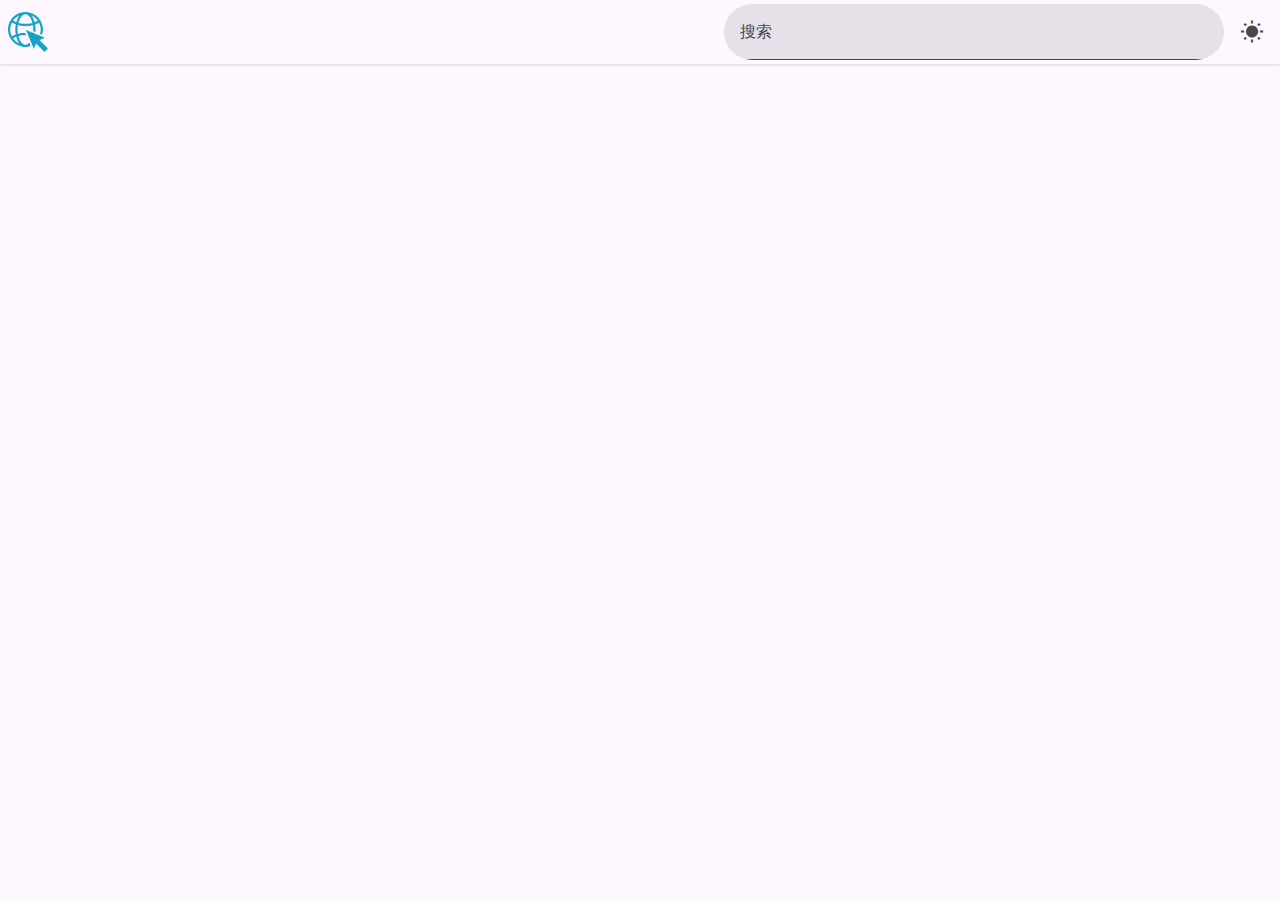
<file: index.html>
<!DOCTYPE html>
<html>
<head>
    <meta charset="UTF-8">
    <meta name="viewport" content="width=device-width, initial-scale=1.0, user-scalable=no">
    <title>Goto Web</title>
    <meta name="apple-mobile-web-app-status-bar-style" content="default">
    <meta name="mobile-web-app-capable" content="yes">
    <meta name="apple-mobile-web-app-capable" content="yes">
    <meta name="referrer" content="no-referrer">
    <link rel="shortcut icon" href="./logo.png" type="image/png">
    <link rel="stylesheet" href="./bundle.min.css">
    <script src="./bundle.min.js"></script>
</head>
<body>
    <div class="header">
        <mdui-top-app-bar scroll-behavior="hide" scroll-threshold="30" scroll-target=".example-scroll-behavior-hide">
            <img src="./logo.png" class="nat-icon">
            <div style="flex-grow: 1"></div>
            <mdui-text-field class="search" label="搜索"></mdui-text-field>
            <mdui-tooltip content="切换主题">
                <mdui-button-icon icon="wb_sunny" class="theme" onclick="extendWebPage.toggleTheme()"></mdui-button-icon>
            </mdui-tooltip>
        </mdui-top-app-bar>
        <div class="example-scroll-behavior-hide" style="overflow: auto;"></div>
    </div>
    <div class="main">
        <mdui-list class="page-list"></mdui-list>
    </div>
    <mdui-snackbar class="snackbar" auto-close-delay="2800">archived</mdui-snackbar>
</body>
<script>
    (function (global) {
        Array.prototype.conMultiArr = function () {
            return this.slice(0, -1).map((e, i) => [e, this[i + 1]])
        }
        let routeGw = {
            routes: [ '*://*:5501/*', '*://gw.timeic.top/*' ],
            extend: {
                $header: $('body > .header'),
                $snackbar: $('body > .snackbar'),
                $mduiList: $('.main .page-list'),
                $search: $('.header .search'),
                $iframe: $('<iframe id="view" src="" frameborder="0"></iframe>'),
                /**
                 * toggleTheme 切换主题
                 * @returns {void}
                */
                toggleTheme() {
                    localStorage.theme = mdui.getTheme() === 'light' ? 'dark' : 'light'
                    mdui.setTheme(localStorage.theme)
                    $('mdui-button-icon.theme').attr('icon', localStorage.theme === 'light' ? 'wb_sunny' : 'bedtime')
                },
                /**
                 * getUrlMaps, 获取URL映射数据
                 * @param {Function} callback 回调函数, 参数: (res|获取结果)
                 * @returns {void}
                */
                getUrlMaps(filterStr = '', callback) {
                    $.getJSON('./url_map.json', ({ data }) => {
                        if (filterStr !== '') {
                            let keys = Object.keys(data)
                            keys.forEach(e => {
                                let regex = new RegExp(`${filterStr}`, 'gi')
                                let matchRes = data[e].name.match(regex)
                                if (matchRes === null) 
                                    delete data[e]
                                else {
                                    let spValue = data[e].name.split(regex).conMultiArr()
                                    let conArr = []
                                    for (let i = 0; i < spValue.length; i++) {
                                        let con = spValue[i].join(`<b style="color: #e46d8f;font-weight: bold">${matchRes[i]}</b>`)
                                        if (i > 0) 
                                            con = con.replace(new RegExp(`^${spValue[i][0]}`), '')
                                        conArr.push(con)
                                    }
                                    data[e].name = conArr.join('')
                                }
                            })
                        }
                        callback(data)
                    })
                },
                /**
                 * renderList, 渲染列表
                 * @param {Object} urlMaps URL映射数据
                 * @returns {void}
                */
                renderList(urlMaps) {
                    let keys = Object.keys(urlMaps)
                    this.$mduiList.html('')
                    if (keys.length === 0) {
                        this.$snackbar.html('啥也没有')[0].open = true
                        return
                    }
                    keys.forEach(key => {
                        let $listItem = $(`<a href="${urlMaps[key].url}" target="_blank"><mdui-list-item class="list-item" rounded title="${urlMaps[key].url}" description="${urlMaps[key].description}"><mdui-avatar slot="icon" src="${urlMaps[key].icon}"></mdui-avatar>${urlMaps[key].name}</mdui-list-item></a>`)
                        this.$mduiList.append($listItem)
                        $listItem.hide().fadeIn(400)
                    })
                },
                /**
                 * gotoWebPage, 跳转页面
                 * @param {Object} urlMaps URL映射数据
                 * @param {String} gotoPageName 跳转页面的名称(key)
                 * @param {String} target 跳转方式(self, blank, iframe)
                 * @returns {void}
                */
                gotoWebPage(urlMaps, gotoPageName, target = 'self') {
                    for (let key in urlMaps) {
                        if (gotoPageName === key) {
                            let url = urlMaps[key].url
                            if (target === 'self') {
                                location.href = url
                                throw new Error('goto web')
                            } else if (target === 'blank') 
                                window.open(url, '_blank')
                            else if (target === 'iframe') {
                                this.$iframe.attr('src', url)
                                this.$header.css('display', 'none')
                                $(document.body).append(this.$iframe)
                                document.title = key
                                throw new Error('goto web')
                            }
                        }
                    }
                }
            },
            startExec() {
                this.$mduiList.append('<mdui-circular-progress style="margin: auto;position: absolute;left: 0;right: 0;top: 50px;bottom: 0;"></mdui-circular-progress>')
                if (localStorage.theme === 'dark') {
                    mdui.setTheme(localStorage.theme)
                    $('mdui-button-icon.theme').attr('icon', 'bedtime')
                }
                let parS = $.url().param('s')
                let parK = $.url().param('k')
                let parT = $.url().param('t')
                this.getUrlMaps(parS, res => {
                    this.gotoWebPage(res, parK, parT)
                    this.$search[0].value = parS === undefined ? '' : parS
                    this.renderList(res)
                })
                $(window).on('keydown', e => {
                    if (e.code === 'Slash') 
                        setTimeout(() => {
                            this.$search[0].focus()
                        }, 50)
                })
                this.$search.on('keydown', e => {
                    if (e.keyCode == 13) {
                        let value = e.target.value
                        e.target.blur()
                        this.$mduiList.html('<mdui-circular-progress style="margin: auto;position: absolute;left: 0;right: 0;top: 50px;bottom: 0;"></mdui-circular-progress>')
                        this.getUrlMaps(value, res => {
                            this.renderList(res)
                        })
                    }
                })
            }
        }
        /**
         * urlMatch, URL 通配符模式匹配
         * @param {String} pattern 模式, 支持使用通配符
         * @param {String} url 要匹配的URL
         * @returns {Boolean} 匹配结果
         * */
        function urlMatch(pattern, url) {
            pattern = pattern.replace(/\*/g, '.*?')
            pattern = '^' + pattern + '$'
            const regex = new RegExp(pattern)
            return regex.test(url)
        }

        /**
         * extendWebPage, 扩展Web页面
         * @param {Array} options 配置项
         * @returns {Proxy}
         * */
        function extendWebPage(options) {
            let target = {}
            for (let i = 0; i < options.length; i++) {
                let { routes, style, startExec, bodyExec, loadExec, extend } = options[i]
                Object.assign(target, extend instanceof Object === false ? {} : extend)
                if (typeof routes === 'string')
                    routes = new Array(routes)
                for (let i = 0; i < routes.length; i++) {
                    if (urlMatch(routes[i], location.href)) {
                        $(document.head)
                            .append(`<style>${style}</style>`)
                        if (typeof startExec === 'function')
                            startExec.call(target)
                        if (typeof bodyExec === 'function') {
                            bodyExec = bodyExec.bind(target)
                            $(document)
                                .on('DOMContentLoaded', e.bodyExec)
                        }
                        if (typeof loadExec === 'function') {
                            loadExec = loadExec.bind(target)
                            $(window)
                                .on('load', loadExec)
                        }
                    }
                }
            }
            return new Proxy(target, {
                get(target, key) {
                    return target[key]
                },
                set(target, key, value) {
                    target[key] = value
                }
            })
        }

        global.extendWebPage = extendWebPage([ routeGw ])
    })(window)
</script>
</html>
</file>
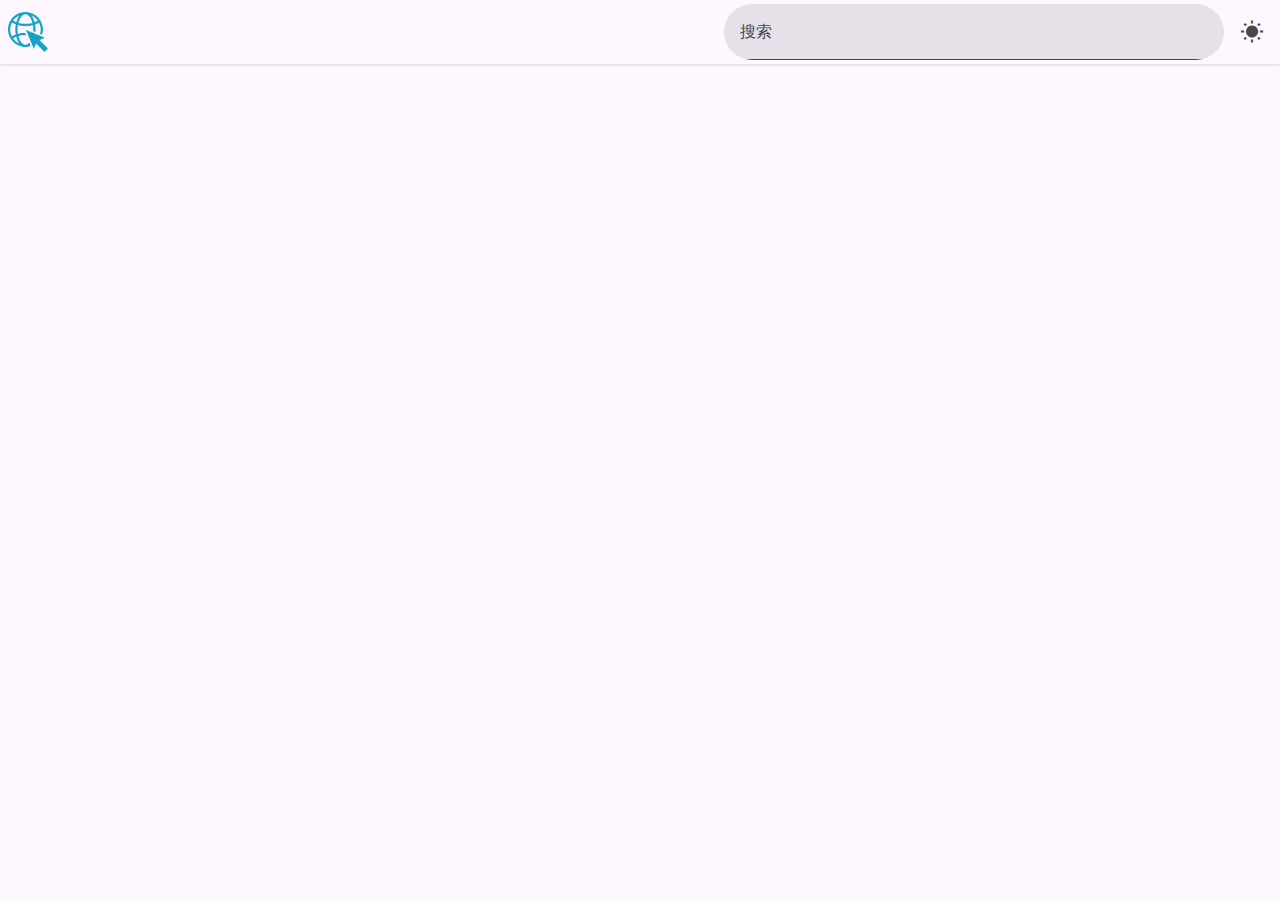
<file: index.dev.html>
<!DOCTYPE html>
<html>
<head>
    <meta charset="UTF-8">
    <meta name="viewport" content="width=device-width, initial-scale=1.0, user-scalable=no">
    <title>Goto Web</title>
    <meta name="apple-mobile-web-app-status-bar-style" content="default">
    <meta name="mobile-web-app-capable" content="yes">
    <meta name="apple-mobile-web-app-capable" content="yes">
    <meta name="referrer" content="no-referrer">
    <link rel="shortcut icon" href="./logo.png" type="image/png">
    <link rel="stylesheet" href="./bundle.dev.css">
    <script src="./bundle.dev.js"></script>
</head>
<body>
    <div class="header">
        <mdui-top-app-bar scroll-behavior="hide" scroll-threshold="30" scroll-target=".example-scroll-behavior-hide">
            <img src="./logo.png" class="nat-icon">
            <div style="flex-grow: 1"></div>
            <mdui-text-field class="search" label="搜索"></mdui-text-field>
            <mdui-tooltip content="切换主题">
                <mdui-button-icon icon="wb_sunny" class="theme" onclick="extendWebPage.toggleTheme()"></mdui-button-icon>
            </mdui-tooltip>
        </mdui-top-app-bar>
        <div class="example-scroll-behavior-hide" style="overflow: auto;"></div>
    </div>
    <div class="main">
        <mdui-list class="page-list"></mdui-list>
    </div>
    <mdui-snackbar class="snackbar" auto-close-delay="2800">archived</mdui-snackbar>
</body>
<script>
    (function (global) {
        Array.prototype.conMultiArr = function () {
            return this.slice(0, -1).map((e, i) => [e, this[i + 1]])
        }
        let routeGw = {
            routes: [ '*://*:5501/*', '*://gw.timeic.top/*' ],
            extend: {
                $header: $('body > .header'),
                $snackbar: $('body > .snackbar'),
                $mduiList: $('.main .page-list'),
                $search: $('.header .search'),
                $iframe: $('<iframe id="view" src="" frameborder="0"></iframe>'),
                /**
                 * toggleTheme 切换主题
                 * @returns {void}
                */
                toggleTheme() {
                    localStorage.theme = mdui.getTheme() === 'light' ? 'dark' : 'light'
                    mdui.setTheme(localStorage.theme)
                    $('mdui-button-icon.theme').attr('icon', localStorage.theme === 'light' ? 'wb_sunny' : 'bedtime')
                },
                /**
                 * getUrlMaps, 获取URL映射数据
                 * @param {Function} callback 回调函数, 参数: (res|获取结果)
                 * @returns {void}
                */
                getUrlMaps(filterStr = '', callback) {
                    $.getJSON('./url_map.json', ({ data }) => {
                        if (filterStr !== '') {
                            let keys = Object.keys(data)
                            keys.forEach(e => {
                                let regex = new RegExp(`${filterStr}`, 'gi')
                                let matchRes = data[e].name.match(regex)
                                if (matchRes === null) 
                                    delete data[e]
                                else {
                                    let spValue = data[e].name.split(regex).conMultiArr()
                                    let conArr = []
                                    for (let i = 0; i < spValue.length; i++) {
                                        let con = spValue[i].join(`<b style="color: #e46d8f;font-weight: bold">${matchRes[i]}</b>`)
                                        if (i > 0) 
                                            con = con.replace(new RegExp(`^${spValue[i][0]}`), '')
                                        conArr.push(con)
                                    }
                                    data[e].name = conArr.join('')
                                }
                            })
                        }
                        callback(data)
                    })
                },
                /**
                 * renderList, 渲染列表
                 * @param {Object} urlMaps URL映射数据
                 * @returns {void}
                */
                renderList(urlMaps) {
                    let keys = Object.keys(urlMaps)
                    this.$mduiList.html('')
                    if (keys.length === 0) {
                        this.$snackbar.html('啥也没有')[0].open = true
                        return
                    }
                    keys.forEach(key => {
                        let $listItem = $(`<a href="${urlMaps[key].url}" target="_blank"><mdui-list-item class="list-item" rounded title="${urlMaps[key].url}" description="${urlMaps[key].description}"><mdui-avatar slot="icon" src="${urlMaps[key].icon}"></mdui-avatar>${urlMaps[key].name}</mdui-list-item></a>`)
                        this.$mduiList.append($listItem)
                        $listItem.hide().fadeIn(400)
                    })
                },
                /**
                 * gotoWebPage, 跳转页面
                 * @param {Object} urlMaps URL映射数据
                 * @param {String} gotoPageName 跳转页面的名称(key)
                 * @param {String} target 跳转方式(self, blank, iframe)
                 * @returns {void}
                */
                gotoWebPage(urlMaps, gotoPageName, target = 'self') {
                    for (let key in urlMaps) {
                        if (gotoPageName === key) {
                            let url = urlMaps[key].url
                            if (target === 'self') {
                                location.href = url
                                throw new Error('goto web')
                            } else if (target === 'blank') 
                                window.open(url, '_blank')
                            else if (target === 'iframe') {
                                this.$iframe.attr('src', url)
                                this.$header.css('display', 'none')
                                $(document.body).append(this.$iframe)
                                document.title = key
                                throw new Error('goto web')
                            }
                        }
                    }
                }
            },
            startExec() {
                this.$mduiList.append('<mdui-circular-progress style="margin: auto;position: absolute;left: 0;right: 0;top: 50px;bottom: 0;"></mdui-circular-progress>')
                if (localStorage.theme === 'dark') {
                    mdui.setTheme(localStorage.theme)
                    $('mdui-button-icon.theme').attr('icon', 'bedtime')
                }
                let parS = $.url().param('s')
                let parK = $.url().param('k')
                let parT = $.url().param('t')
                this.getUrlMaps(parS, res => {
                    this.gotoWebPage(res, parK, parT)
                    this.$search[0].value = parS === undefined ? '' : parS
                    this.renderList(res)
                })
                $(window).on('keydown', e => {
                    if (e.code === 'Slash') 
                        setTimeout(() => {
                            this.$search[0].focus()
                        }, 50)
                })
                this.$search.on('keydown', e => {
                    if (e.keyCode == 13) {
                        let value = e.target.value
                        e.target.blur()
                        this.$mduiList.html('<mdui-circular-progress style="margin: auto;position: absolute;left: 0;right: 0;top: 50px;bottom: 0;"></mdui-circular-progress>')
                        this.getUrlMaps(value, res => {
                            this.renderList(res)
                        })
                    }
                })
            }
        }
        /**
         * urlMatch, URL 通配符模式匹配
         * @param {String} pattern 模式, 支持使用通配符
         * @param {String} url 要匹配的URL
         * @returns {Boolean} 匹配结果
         * */
        function urlMatch(pattern, url) {
            pattern = pattern.replace(/\*/g, '.*?')
            pattern = '^' + pattern + '$'
            const regex = new RegExp(pattern)
            return regex.test(url)
        }

        /**
         * extendWebPage, 扩展Web页面
         * @param {Array} options 配置项
         * @returns {Proxy}
         * */
        function extendWebPage(options) {
            let target = {}
            for (let i = 0; i < options.length; i++) {
                let { routes, style, startExec, bodyExec, loadExec, extend } = options[i]
                Object.assign(target, extend instanceof Object === false ? {} : extend)
                if (typeof routes === 'string')
                    routes = new Array(routes)
                for (let i = 0; i < routes.length; i++) {
                    if (urlMatch(routes[i], location.href)) {
                        $(document.head)
                            .append(`<style>${style}</style>`)
                        if (typeof startExec === 'function')
                            startExec.call(target)
                        if (typeof bodyExec === 'function') {
                            bodyExec = bodyExec.bind(target)
                            $(document)
                                .on('DOMContentLoaded', e.bodyExec)
                        }
                        if (typeof loadExec === 'function') {
                            loadExec = loadExec.bind(target)
                            $(window)
                                .on('load', loadExec)
                        }
                    }
                }
            }
            return new Proxy(target, {
                get(target, key) {
                    return target[key]
                },
                set(target, key, value) {
                    target[key] = value
                }
            })
        }

        global.extendWebPage = extendWebPage([ routeGw ])
    })(window)
</script>

</html>
</file>
<file: bundle.dev.css>
:root{--mdui-breakpoint-xs:0px;--mdui-breakpoint-sm:600px;--mdui-breakpoint-md:840px;--mdui-breakpoint-lg:1080px;--mdui-breakpoint-xl:1440px;--mdui-breakpoint-xxl:1920px}:root{--mdui-color-primary-light:103,80,164;--mdui-color-primary-container-light:234,221,255;--mdui-color-on-primary-light:255,255,255;--mdui-color-on-primary-container-light:33,0,94;--mdui-color-inverse-primary-light:208,188,255;--mdui-color-secondary-light:98,91,113;--mdui-color-secondary-container-light:232,222,248;--mdui-color-on-secondary-light:255,255,255;--mdui-color-on-secondary-container-light:30,25,43;--mdui-color-tertiary-light:125,82,96;--mdui-color-tertiary-container-light:255,216,228;--mdui-color-on-tertiary-light:255,255,255;--mdui-color-on-tertiary-container-light:55,11,30;--mdui-color-surface-light:254,247,255;--mdui-color-surface-dim-light:222,216,225;--mdui-color-surface-bright-light:254,247,255;--mdui-color-surface-container-lowest-light:255,255,255;--mdui-color-surface-container-low-light:247,242,250;--mdui-color-surface-container-light:243,237,247;--mdui-color-surface-container-high-light:236,230,240;--mdui-color-surface-container-highest-light:230,224,233;--mdui-color-surface-variant-light:231,224,236;--mdui-color-on-surface-light:28,27,31;--mdui-color-on-surface-variant-light:73,69,78;--mdui-color-inverse-surface-light:49,48,51;--mdui-color-inverse-on-surface-light:244,239,244;--mdui-color-background-light:254,247,255;--mdui-color-on-background-light:28,27,31;--mdui-color-error-light:179,38,30;--mdui-color-error-container-light:249,222,220;--mdui-color-on-error-light:255,255,255;--mdui-color-on-error-container-light:65,14,11;--mdui-color-outline-light:121,116,126;--mdui-color-outline-variant-light:196,199,197;--mdui-color-shadow-light:0,0,0;--mdui-color-surface-tint-color-light:103,80,164;--mdui-color-scrim-light:0,0,0;--mdui-color-primary-dark:208,188,255;--mdui-color-primary-container-dark:79,55,139;--mdui-color-on-primary-dark:55,30,115;--mdui-color-on-primary-container-dark:234,221,255;--mdui-color-inverse-primary-dark:103,80,164;--mdui-color-secondary-dark:204,194,220;--mdui-color-secondary-container-dark:74,68,88;--mdui-color-on-secondary-dark:51,45,65;--mdui-color-on-secondary-container-dark:232,222,248;--mdui-color-tertiary-dark:239,184,200;--mdui-color-tertiary-container-dark:99,59,72;--mdui-color-on-tertiary-dark:73,37,50;--mdui-color-on-tertiary-container-dark:255,216,228;--mdui-color-surface-dark:20,18,24;--mdui-color-surface-dim-dark:20,18,24;--mdui-color-surface-bright-dark:59,56,62;--mdui-color-surface-container-lowest-dark:15,13,19;--mdui-color-surface-container-low-dark:29,27,32;--mdui-color-surface-container-dark:33,31,38;--mdui-color-surface-container-high-dark:43,41,48;--mdui-color-surface-container-highest-dark:54,52,59;--mdui-color-surface-variant-dark:73,69,79;--mdui-color-on-surface-dark:230,225,229;--mdui-color-on-surface-variant-dark:202,196,208;--mdui-color-inverse-surface-dark:230,225,229;--mdui-color-inverse-on-surface-dark:49,48,51;--mdui-color-background-dark:20,18,24;--mdui-color-on-background-dark:230,225,229;--mdui-color-error-dark:242,184,181;--mdui-color-error-container-dark:140,29,24;--mdui-color-on-error-dark:96,20,16;--mdui-color-on-error-container-dark:249,222,220;--mdui-color-outline-dark:147,143,153;--mdui-color-outline-variant-dark:68,71,70;--mdui-color-shadow-dark:0,0,0;--mdui-color-surface-tint-color-dark:208,188,255;--mdui-color-scrim-dark:0,0,0;font-size:16px}.mdui-theme-light,:root{color-scheme:light;--mdui-color-primary:var(--mdui-color-primary-light);--mdui-color-primary-container:var(--mdui-color-primary-container-light);--mdui-color-on-primary:var(--mdui-color-on-primary-light);--mdui-color-on-primary-container:var(--mdui-color-on-primary-container-light);--mdui-color-inverse-primary:var(--mdui-color-inverse-primary-light);--mdui-color-secondary:var(--mdui-color-secondary-light);--mdui-color-secondary-container:var(--mdui-color-secondary-container-light);--mdui-color-on-secondary:var(--mdui-color-on-secondary-light);--mdui-color-on-secondary-container:var(--mdui-color-on-secondary-container-light);--mdui-color-tertiary:var(--mdui-color-tertiary-light);--mdui-color-tertiary-container:var(--mdui-color-tertiary-container-light);--mdui-color-on-tertiary:var(--mdui-color-on-tertiary-light);--mdui-color-on-tertiary-container:var(--mdui-color-on-tertiary-container-light);--mdui-color-surface:var(--mdui-color-surface-light);--mdui-color-surface-dim:var(--mdui-color-surface-dim-light);--mdui-color-surface-bright:var(--mdui-color-surface-bright-light);--mdui-color-surface-container-lowest:var(--mdui-color-surface-container-lowest-light);--mdui-color-surface-container-low:var(--mdui-color-surface-container-low-light);--mdui-color-surface-container:var(--mdui-color-surface-container-light);--mdui-color-surface-container-high:var(--mdui-color-surface-container-high-light);--mdui-color-surface-container-highest:var(--mdui-color-surface-container-highest-light);--mdui-color-surface-variant:var(--mdui-color-surface-variant-light);--mdui-color-on-surface:var(--mdui-color-on-surface-light);--mdui-color-on-surface-variant:var(--mdui-color-on-surface-variant-light);--mdui-color-inverse-surface:var(--mdui-color-inverse-surface-light);--mdui-color-inverse-on-surface:var(--mdui-color-inverse-on-surface-light);--mdui-color-background:var(--mdui-color-background-light);--mdui-color-on-background:var(--mdui-color-on-background-light);--mdui-color-error:var(--mdui-color-error-light);--mdui-color-error-container:var(--mdui-color-error-container-light);--mdui-color-on-error:var(--mdui-color-on-error-light);--mdui-color-on-error-container:var(--mdui-color-on-error-container-light);--mdui-color-outline:var(--mdui-color-outline-light);--mdui-color-outline-variant:var(--mdui-color-outline-variant-light);--mdui-color-shadow:var(--mdui-color-shadow-light);--mdui-color-surface-tint-color:var(--mdui-color-surface-tint-color-light);--mdui-color-scrim:var(--mdui-color-scrim-light);color:rgb(var(--mdui-color-on-background));background-color:rgb(var(--mdui-color-background))}.mdui-theme-dark{color-scheme:dark;--mdui-color-primary:var(--mdui-color-primary-dark);--mdui-color-primary-container:var(--mdui-color-primary-container-dark);--mdui-color-on-primary:var(--mdui-color-on-primary-dark);--mdui-color-on-primary-container:var(--mdui-color-on-primary-container-dark);--mdui-color-inverse-primary:var(--mdui-color-inverse-primary-dark);--mdui-color-secondary:var(--mdui-color-secondary-dark);--mdui-color-secondary-container:var(--mdui-color-secondary-container-dark);--mdui-color-on-secondary:var(--mdui-color-on-secondary-dark);--mdui-color-on-secondary-container:var(--mdui-color-on-secondary-container-dark);--mdui-color-tertiary:var(--mdui-color-tertiary-dark);--mdui-color-tertiary-container:var(--mdui-color-tertiary-container-dark);--mdui-color-on-tertiary:var(--mdui-color-on-tertiary-dark);--mdui-color-on-tertiary-container:var(--mdui-color-on-tertiary-container-dark);--mdui-color-surface:var(--mdui-color-surface-dark);--mdui-color-surface-dim:var(--mdui-color-surface-dim-dark);--mdui-color-surface-bright:var(--mdui-color-surface-bright-dark);--mdui-color-surface-container-lowest:var(--mdui-color-surface-container-lowest-dark);--mdui-color-surface-container-low:var(--mdui-color-surface-container-low-dark);--mdui-color-surface-container:var(--mdui-color-surface-container-dark);--mdui-color-surface-container-high:var(--mdui-color-surface-container-high-dark);--mdui-color-surface-container-highest:var(--mdui-color-surface-container-highest-dark);--mdui-color-surface-variant:var(--mdui-color-surface-variant-dark);--mdui-color-on-surface:var(--mdui-color-on-surface-dark);--mdui-color-on-surface-variant:var(--mdui-color-on-surface-variant-dark);--mdui-color-inverse-surface:var(--mdui-color-inverse-surface-dark);--mdui-color-inverse-on-surface:var(--mdui-color-inverse-on-surface-dark);--mdui-color-background:var(--mdui-color-background-dark);--mdui-color-on-background:var(--mdui-color-on-background-dark);--mdui-color-error:var(--mdui-color-error-dark);--mdui-color-error-container:var(--mdui-color-error-container-dark);--mdui-color-on-error:var(--mdui-color-on-error-dark);--mdui-color-on-error-container:var(--mdui-color-on-error-container-dark);--mdui-color-outline:var(--mdui-color-outline-dark);--mdui-color-outline-variant:var(--mdui-color-outline-variant-dark);--mdui-color-shadow:var(--mdui-color-shadow-dark);--mdui-color-surface-tint-color:var(--mdui-color-surface-tint-color-dark);--mdui-color-scrim:var(--mdui-color-scrim-dark);color:rgb(var(--mdui-color-on-background));background-color:rgb(var(--mdui-color-background))}@media (prefers-color-scheme:dark){.mdui-theme-auto{color-scheme:dark;--mdui-color-primary:var(--mdui-color-primary-dark);--mdui-color-primary-container:var(--mdui-color-primary-container-dark);--mdui-color-on-primary:var(--mdui-color-on-primary-dark);--mdui-color-on-primary-container:var(--mdui-color-on-primary-container-dark);--mdui-color-inverse-primary:var(--mdui-color-inverse-primary-dark);--mdui-color-secondary:var(--mdui-color-secondary-dark);--mdui-color-secondary-container:var(--mdui-color-secondary-container-dark);--mdui-color-on-secondary:var(--mdui-color-on-secondary-dark);--mdui-color-on-secondary-container:var(--mdui-color-on-secondary-container-dark);--mdui-color-tertiary:var(--mdui-color-tertiary-dark);--mdui-color-tertiary-container:var(--mdui-color-tertiary-container-dark);--mdui-color-on-tertiary:var(--mdui-color-on-tertiary-dark);--mdui-color-on-tertiary-container:var(--mdui-color-on-tertiary-container-dark);--mdui-color-surface:var(--mdui-color-surface-dark);--mdui-color-surface-dim:var(--mdui-color-surface-dim-dark);--mdui-color-surface-bright:var(--mdui-color-surface-bright-dark);--mdui-color-surface-container-lowest:var(--mdui-color-surface-container-lowest-dark);--mdui-color-surface-container-low:var(--mdui-color-surface-container-low-dark);--mdui-color-surface-container:var(--mdui-color-surface-container-dark);--mdui-color-surface-container-high:var(--mdui-color-surface-container-high-dark);--mdui-color-surface-container-highest:var(--mdui-color-surface-container-highest-dark);--mdui-color-surface-variant:var(--mdui-color-surface-variant-dark);--mdui-color-on-surface:var(--mdui-color-on-surface-dark);--mdui-color-on-surface-variant:var(--mdui-color-on-surface-variant-dark);--mdui-color-inverse-surface:var(--mdui-color-inverse-surface-dark);--mdui-color-inverse-on-surface:var(--mdui-color-inverse-on-surface-dark);--mdui-color-background:var(--mdui-color-background-dark);--mdui-color-on-background:var(--mdui-color-on-background-dark);--mdui-color-error:var(--mdui-color-error-dark);--mdui-color-error-container:var(--mdui-color-error-container-dark);--mdui-color-on-error:var(--mdui-color-on-error-dark);--mdui-color-on-error-container:var(--mdui-color-on-error-container-dark);--mdui-color-outline:var(--mdui-color-outline-dark);--mdui-color-outline-variant:var(--mdui-color-outline-variant-dark);--mdui-color-shadow:var(--mdui-color-shadow-dark);--mdui-color-surface-tint-color:var(--mdui-color-surface-tint-color-dark);--mdui-color-scrim:var(--mdui-color-scrim-dark);color:rgb(var(--mdui-color-on-background));background-color:rgb(var(--mdui-color-background))}}:root{--mdui-elevation-level0:none;--mdui-elevation-level1:0 0.5px 1.5px 0 rgba(var(--mdui-color-shadow), 19%),0 0 1px 0 rgba(var(--mdui-color-shadow), 3.9%);--mdui-elevation-level2:0 0.85px 3px 0 rgba(var(--mdui-color-shadow), 19%),0 0.25px 1px 0 rgba(var(--mdui-color-shadow), 3.9%);--mdui-elevation-level3:0 1.25px 5px 0 rgba(var(--mdui-color-shadow), 19%),0 0.3333px 1.5px 0 rgba(var(--mdui-color-shadow), 3.9%);--mdui-elevation-level4:0 1.85px 6.25px 0 rgba(var(--mdui-color-shadow), 19%),0 0.5px 1.75px 0 rgba(var(--mdui-color-shadow), 3.9%);--mdui-elevation-level5:0 2.75px 9px 0 rgba(var(--mdui-color-shadow), 19%),0 0.25px 3px 0 rgba(var(--mdui-color-shadow), 3.9%)}:root{--mdui-motion-easing-linear:cubic-bezier(0, 0, 1, 1);--mdui-motion-easing-standard:cubic-bezier(0.2, 0, 0, 1);--mdui-motion-easing-standard-accelerate:cubic-bezier(0.3, 0, 1, 1);--mdui-motion-easing-standard-decelerate:cubic-bezier(0, 0, 0, 1);--mdui-motion-easing-emphasized:var(--mdui-motion-easing-standard);--mdui-motion-easing-emphasized-accelerate:cubic-bezier(0.3, 0, 0.8, 0.15);--mdui-motion-easing-emphasized-decelerate:cubic-bezier(0.05, 0.7, 0.1, 1);--mdui-motion-duration-short1:50ms;--mdui-motion-duration-short2:100ms;--mdui-motion-duration-short3:150ms;--mdui-motion-duration-short4:200ms;--mdui-motion-duration-medium1:250ms;--mdui-motion-duration-medium2:300ms;--mdui-motion-duration-medium3:350ms;--mdui-motion-duration-medium4:400ms;--mdui-motion-duration-long1:450ms;--mdui-motion-duration-long2:500ms;--mdui-motion-duration-long3:550ms;--mdui-motion-duration-long4:600ms;--mdui-motion-duration-extra-long1:700ms;--mdui-motion-duration-extra-long2:800ms;--mdui-motion-duration-extra-long3:900ms;--mdui-motion-duration-extra-long4:1000ms}.mdui-prose{line-height:1.75;word-wrap:break-word}.mdui-prose :first-child{margin-top:0}.mdui-prose :last-child{margin-bottom:0}.mdui-prose code,.mdui-prose kbd,.mdui-prose pre,.mdui-prose pre tt,.mdui-prose samp{font-family:Consolas,Courier,"Courier New",monospace}.mdui-prose caption{text-align:left}.mdui-prose [draggable=true],.mdui-prose [draggable]{cursor:move}.mdui-prose [draggable=false]{cursor:inherit}.mdui-prose dl,.mdui-prose form,.mdui-prose ol,.mdui-prose p,.mdui-prose ul{margin-top:1.25em;margin-bottom:1.25em}.mdui-prose a{text-decoration:none;outline:0;color:rgb(var(--mdui-color-primary))}.mdui-prose a:focus,.mdui-prose a:hover{border-bottom:.0625rem solid rgb(var(--mdui-color-primary))}.mdui-prose small{font-size:.875em}.mdui-prose strong{font-weight:600}.mdui-prose blockquote{margin:1.6em 2em;padding-left:1em;border-left:.25rem solid rgb(var(--mdui-color-surface-variant))}@media only screen and (max-width:599.98px){.mdui-prose blockquote{margin:1.6em 0}}.mdui-prose blockquote footer{font-size:86%;color:rgb(var(--mdui-color-on-surface-variant))}.mdui-prose mark{color:inherit;background-color:rgb(var(--mdui-color-secondary-container));border-bottom:.0625rem solid rgb(var(--mdui-color-secondary));margin:0 .375rem;padding:.125rem}.mdui-prose h1,.mdui-prose h2,.mdui-prose h3,.mdui-prose h4,.mdui-prose h5,.mdui-prose h6{font-weight:400}.mdui-prose h1 small,.mdui-prose h2 small,.mdui-prose h3 small,.mdui-prose h4 small,.mdui-prose h5 small,.mdui-prose h6 small{font-weight:inherit;font-size:65%;color:rgb(var(--mdui-color-on-surface-variant))}.mdui-prose h1 strong,.mdui-prose h2 strong,.mdui-prose h3 strong,.mdui-prose h4 strong,.mdui-prose h5 strong,.mdui-prose h6 strong{font-weight:600}.mdui-prose h1{font-size:2.5em;margin-top:0;margin-bottom:1.25em;line-height:1.1111}.mdui-prose h2{font-size:1.875em;margin-top:2.25em;margin-bottom:1.125em;line-height:1.3333}.mdui-prose h3{font-size:1.5em;margin-top:2em;margin-bottom:1em;line-height:1.6}.mdui-prose h4{font-size:1.25em;margin-top:1.875em;margin-bottom:.875em;line-height:1.5}.mdui-prose h2+*,.mdui-prose h3+*,.mdui-prose h4+*,.mdui-prose hr+*{margin-top:0}.mdui-prose code,.mdui-prose kbd{font-size:.875em;color:rgb(var(--mdui-color-on-surface-container));background-color:rgba(var(--mdui-color-surface-variant),.28);padding:.125rem .375rem;border-radius:var(--mdui-shape-corner-extra-small)}.mdui-prose kbd{font-size:.9em}.mdui-prose abbr[title]{text-decoration:none;cursor:help;border-bottom:.0625rem dotted rgb(var(--mdui-color-on-surface-variant))}.mdui-prose ins,.mdui-prose u{text-decoration:none;border-bottom:.0625rem solid rgb(var(--mdui-color-on-surface-variant))}.mdui-prose del{text-decoration:line-through}.mdui-prose hr{margin-top:3em;margin-bottom:3em;border:none;border-bottom:.0625rem solid rgb(var(--mdui-color-surface-variant))}.mdui-prose pre{margin-top:1.7143em;margin-bottom:1.7143em}.mdui-prose pre code{padding:.8571em 1.1429em;overflow-x:auto;-webkit-overflow-scrolling:touch;background-color:rgb(var(--mdui-color-surface-container));color:rgb(var(--mdui-color-on-surface-container));border-radius:var(--mdui-shape-corner-extra-small)}.mdui-prose ol,.mdui-prose ul{padding-left:1.625em}.mdui-prose ul{list-style-type:disc}.mdui-prose ol{list-style-type:decimal}.mdui-prose ol[type="A"]{list-style-type:upper-alpha}.mdui-prose ol[type="a"]{list-style-type:lower-alpha}.mdui-prose ol[type="I"]{list-style-type:upper-roman}.mdui-prose ol[type="i"]{list-style-type:lower-roman}.mdui-prose ol[type="1"]{list-style-type:decimal}.mdui-prose li{margin-top:.5em;margin-bottom:.5em}.mdui-prose ol>li,.mdui-prose ul>li{padding-left:.375em}.mdui-prose ol>li>p,.mdui-prose ul>li>p{margin-top:.75em;margin-bottom:.75em}.mdui-prose ol>li>:first-child,.mdui-prose ul>li>:first-child{margin-top:1.25em}.mdui-prose ol>li>:last-child,.mdui-prose ul>li>:last-child{margin-bottom:1.25em}.mdui-prose ol>li::marker{font-weight:400;color:rgb(var(--mdui-color-on-surface-variant))}.mdui-prose ul>li::marker{color:rgb(var(--mdui-color-on-surface-variant))}.mdui-prose ol ol,.mdui-prose ol ul,.mdui-prose ul ol,.mdui-prose ul ul{margin-top:.75em;margin-bottom:.75em}.mdui-prose fieldset,.mdui-prose img{border:none}.mdui-prose figure,.mdui-prose img,.mdui-prose video{margin-top:2em;margin-bottom:2em;max-width:100%}.mdui-prose figure>*{margin-top:0;margin-bottom:0}.mdui-prose figcaption{font-size:.875em;line-height:1.4286;margin-top:.8571em;color:rgb(var(--mdui-color-on-surface-variant))}.mdui-prose figcaption:empty::before{z-index:-1;cursor:text;content:attr(placeholder);color:rgb(var(--mdui-color-on-surface-variant))}.mdui-prose table{margin-top:2em;margin-bottom:2em;border:.0625rem solid rgb(var(--mdui-color-surface-variant));border-radius:var(--mdui-shape-corner-large)}.mdui-table{width:100%;overflow-x:auto;margin-top:2em;margin-bottom:2em;border:.0625rem solid rgb(var(--mdui-color-surface-variant));border-radius:var(--mdui-shape-corner-large)}.mdui-table table{margin-top:0;margin-bottom:0;border:none;border-radius:0}.mdui-prose table,.mdui-table table{width:100%;text-align:left;border-collapse:collapse;border-spacing:0}.mdui-prose td,.mdui-prose th,.mdui-table td,.mdui-table th{border-top:.0625rem solid rgb(var(--mdui-color-surface-variant))}.mdui-prose td:not(:first-child),.mdui-prose th:not(:first-child),.mdui-table td:not(:first-child),.mdui-table th:not(:first-child){border-left:.0625rem solid rgb(var(--mdui-color-surface-variant))}.mdui-prose td:not(:last-child),.mdui-prose th:not(:last-child),.mdui-table td:not(:last-child),.mdui-table th:not(:last-child){border-right:.0625rem solid rgb(var(--mdui-color-surface-variant))}.mdui-prose tbody:first-child tr:first-child td,.mdui-prose thead:first-child tr:first-child th,.mdui-table tbody:first-child tr:first-child td,.mdui-table thead:first-child tr:first-child th{border-top:0}.mdui-prose tfoot td,.mdui-prose tfoot th,.mdui-prose thead td,.mdui-prose thead th,.mdui-table tfoot td,.mdui-table tfoot th,.mdui-table thead td,.mdui-table thead th{position:relative;vertical-align:middle;padding:1.125rem 1rem;font-weight:var(--mdui-typescale-title-medium-weight);letter-spacing:var(--mdui-typescale-title-medium-tracking);line-height:var(--mdui-typescale-title-medium-line-height);color:rgb(var(--mdui-color-on-surface-variant));box-shadow:var(--mdui-elevation-level1)}.mdui-prose tbody td,.mdui-prose tbody th,.mdui-table tbody td,.mdui-table tbody th{padding:.875rem 1rem}.mdui-prose tbody th,.mdui-table tbody th{vertical-align:middle;font-weight:inherit}.mdui-prose tbody td,.mdui-table tbody td{vertical-align:baseline}:root{--mdui-shape-corner-none:0;--mdui-shape-corner-extra-small:0.25rem;--mdui-shape-corner-small:0.5rem;--mdui-shape-corner-medium:0.75rem;--mdui-shape-corner-large:1rem;--mdui-shape-corner-extra-large:1.75rem;--mdui-shape-corner-full:1000rem}:root{--mdui-state-layer-hover:0.08;--mdui-state-layer-focus:0.12;--mdui-state-layer-pressed:0.12;--mdui-state-layer-dragged:0.16}:root{--mdui-typescale-display-large-weight:400;--mdui-typescale-display-medium-weight:400;--mdui-typescale-display-small-weight:400;--mdui-typescale-display-large-line-height:4rem;--mdui-typescale-display-medium-line-height:3.25rem;--mdui-typescale-display-small-line-height:2.75rem;--mdui-typescale-display-large-size:3.5625rem;--mdui-typescale-display-medium-size:2.8125rem;--mdui-typescale-display-small-size:2.25rem;--mdui-typescale-display-large-tracking:0rem;--mdui-typescale-display-medium-tracking:0rem;--mdui-typescale-display-small-tracking:0rem;--mdui-typescale-headline-large-weight:400;--mdui-typescale-headline-medium-weight:400;--mdui-typescale-headline-small-weight:400;--mdui-typescale-headline-large-line-height:2.5rem;--mdui-typescale-headline-medium-line-height:2.25rem;--mdui-typescale-headline-small-line-height:2rem;--mdui-typescale-headline-large-size:2rem;--mdui-typescale-headline-medium-size:1.75rem;--mdui-typescale-headline-small-size:1.5rem;--mdui-typescale-headline-large-tracking:0rem;--mdui-typescale-headline-medium-tracking:0rem;--mdui-typescale-headline-small-tracking:0rem;--mdui-typescale-title-large-weight:400;--mdui-typescale-title-medium-weight:500;--mdui-typescale-title-small-weight:500;--mdui-typescale-title-large-line-height:1.75rem;--mdui-typescale-title-medium-line-height:1.5rem;--mdui-typescale-title-small-line-height:1.25rem;--mdui-typescale-title-large-size:1.375rem;--mdui-typescale-title-medium-size:1rem;--mdui-typescale-title-small-size:0.875rem;--mdui-typescale-title-large-tracking:0rem;--mdui-typescale-title-medium-tracking:0.009375rem;--mdui-typescale-title-small-tracking:0.00625rem;--mdui-typescale-label-large-weight:500;--mdui-typescale-label-medium-weight:500;--mdui-typescale-label-small-weight:500;--mdui-typescale-label-large-line-height:1.25rem;--mdui-typescale-label-medium-line-height:1rem;--mdui-typescale-label-small-line-height:0.375rem;--mdui-typescale-label-large-size:0.875rem;--mdui-typescale-label-medium-size:0.75rem;--mdui-typescale-label-small-size:0.6875rem;--mdui-typescale-label-large-tracking:0.00625rem;--mdui-typescale-label-medium-tracking:0.03125rem;--mdui-typescale-label-small-tracking:0.03125rem;--mdui-typescale-body-large-weight:400;--mdui-typescale-body-medium-weight:400;--mdui-typescale-body-small-weight:400;--mdui-typescale-body-large-line-height:1.5rem;--mdui-typescale-body-medium-line-height:1.25rem;--mdui-typescale-body-small-line-height:1rem;--mdui-typescale-body-large-size:1rem;--mdui-typescale-body-medium-size:0.875rem;--mdui-typescale-body-small-size:0.75rem;--mdui-typescale-body-large-tracking:0.009375rem;--mdui-typescale-body-medium-tracking:0.015625rem;--mdui-typescale-body-small-tracking:0.025rem}.mdui-lock-screen{overflow:hidden!important}

 html {
    line-height: 1.15; /* 1 */
    -webkit-text-size-adjust: 100%; /* 2 */
  }
  
  /* Sections
     ========================================================================== */
  
  /**
   * Remove the margin in all browsers.
   */
  
  body {
    margin: 0;
  }
  
  /**
   * Render the `main` element consistently in IE.
   */
  
  main {
    display: block;
  }
  
  /**
   * Correct the font size and margin on `h1` elements within `section` and
   * `article` contexts in Chrome, Firefox, and Safari.
   */
  
  h1 {
    font-size: 2em;
    margin: 0.67em 0;
  }
  
  /* Grouping content
     ========================================================================== */
  
  /**
   * 1. Add the correct box sizing in Firefox.
   * 2. Show the overflow in Edge and IE.
   */
  
  hr {
    box-sizing: content-box; /* 1 */
    height: 0; /* 1 */
    overflow: visible; /* 2 */
  }
  
  /**
   * 1. Correct the inheritance and scaling of font size in all browsers.
   * 2. Correct the odd `em` font sizing in all browsers.
   */
  
  pre {
    font-family: monospace, monospace; /* 1 */
    font-size: 1em; /* 2 */
  }
  
  /* Text-level semantics
     ========================================================================== */
  
  /**
   * Remove the gray background on active links in IE 10.
   */
  
  a {
    background-color: transparent;
  }
  
  /**
   * 1. Remove the bottom border in Chrome 57-
   * 2. Add the correct text decoration in Chrome, Edge, IE, Opera, and Safari.
   */
  
  abbr[title] {
    border-bottom: none; /* 1 */
    text-decoration: underline; /* 2 */
    text-decoration: underline dotted; /* 2 */
  }
  
  /**
   * Add the correct font weight in Chrome, Edge, and Safari.
   */
  
  b,
  strong {
    font-weight: bolder;
  }
  
  /**
   * 1. Correct the inheritance and scaling of font size in all browsers.
   * 2. Correct the odd `em` font sizing in all browsers.
   */
  
  code,
  kbd,
  samp {
    font-family: monospace, monospace; /* 1 */
    font-size: 1em; /* 2 */
  }
  
  /**
   * Add the correct font size in all browsers.
   */
  
  small {
    font-size: 80%;
  }
  
  /**
   * Prevent `sub` and `sup` elements from affecting the line height in
   * all browsers.
   */
  
  sub,
  sup {
    font-size: 75%;
    line-height: 0;
    position: relative;
    vertical-align: baseline;
  }
  
  sub {
    bottom: -0.25em;
  }
  
  sup {
    top: -0.5em;
  }
  
  /* Embedded content
     ========================================================================== */
  
  /**
   * Remove the border on images inside links in IE 10.
   */
  
  img {
    border-style: none;
  }
  
  /* Forms
     ========================================================================== */
  
  /**
   * 1. Change the font styles in all browsers.
   * 2. Remove the margin in Firefox and Safari.
   */
  
  button,
  input,
  optgroup,
  select,
  textarea {
    font-family: inherit; /* 1 */
    font-size: 100%; /* 1 */
    line-height: 1.15; /* 1 */
    margin: 0; /* 2 */
  }
  
  /**
   * Show the overflow in IE.
   * 1. Show the overflow in Edge.
   */
  
  button,
  input { /* 1 */
    overflow: visible;
  }
  
  /**
   * Remove the inheritance of text transform in Edge, Firefox, and IE.
   * 1. Remove the inheritance of text transform in Firefox.
   */
  
  button,
  select { /* 1 */
    text-transform: none;
  }
  
  /**
   * Correct the inability to style clickable types in iOS and Safari.
   */
  
  button,
  [type="button"],
  [type="reset"],
  [type="submit"] {
    -webkit-appearance: button;
  }
  
  /**
   * Remove the inner border and padding in Firefox.
   */
  
  button::-moz-focus-inner,
  [type="button"]::-moz-focus-inner,
  [type="reset"]::-moz-focus-inner,
  [type="submit"]::-moz-focus-inner {
    border-style: none;
    padding: 0;
  }
  
  /**
   * Restore the focus styles unset by the previous rule.
   */
  
  button:-moz-focusring,
  [type="button"]:-moz-focusring,
  [type="reset"]:-moz-focusring,
  [type="submit"]:-moz-focusring {
    outline: 1px dotted ButtonText;
  }
  
  /**
   * Correct the padding in Firefox.
   */
  
  fieldset {
    padding: 0.35em 0.75em 0.625em;
  }
  
  /**
   * 1. Correct the text wrapping in Edge and IE.
   * 2. Correct the color inheritance from `fieldset` elements in IE.
   * 3. Remove the padding so developers are not caught out when they zero out
   *    `fieldset` elements in all browsers.
   */
  
  legend {
    box-sizing: border-box; /* 1 */
    color: inherit; /* 2 */
    display: table; /* 1 */
    max-width: 100%; /* 1 */
    padding: 0; /* 3 */
    white-space: normal; /* 1 */
  }
  
  /**
   * Add the correct vertical alignment in Chrome, Firefox, and Opera.
   */
  
  progress {
    vertical-align: baseline;
  }
  
  /**
   * Remove the default vertical scrollbar in IE 10+.
   */
  
  textarea {
    overflow: auto;
  }
  
  /**
   * 1. Add the correct box sizing in IE 10.
   * 2. Remove the padding in IE 10.
   */
  
  [type="checkbox"],
  [type="radio"] {
    box-sizing: border-box; /* 1 */
    padding: 0; /* 2 */
  }
  
  /**
   * Correct the cursor style of increment and decrement buttons in Chrome.
   */
  
  [type="number"]::-webkit-inner-spin-button,
  [type="number"]::-webkit-outer-spin-button {
    height: auto;
  }
  
  /**
   * 1. Correct the odd appearance in Chrome and Safari.
   * 2. Correct the outline style in Safari.
   */
  
  [type="search"] {
    -webkit-appearance: textfield; /* 1 */
    outline-offset: -2px; /* 2 */
  }
  
  /**
   * Remove the inner padding in Chrome and Safari on macOS.
   */
  
  [type="search"]::-webkit-search-decoration {
    -webkit-appearance: none;
  }
  
  /**
   * 1. Correct the inability to style clickable types in iOS and Safari.
   * 2. Change font properties to `inherit` in Safari.
   */
  
  ::-webkit-file-upload-button {
    -webkit-appearance: button; /* 1 */
    font: inherit; /* 2 */
  }
  
  /* Interactive
     ========================================================================== */
  
  /*
   * Add the correct display in Edge, IE 10+, and Firefox.
   */
  
  details {
    display: block;
  }
  
  /*
   * Add the correct display in all browsers.
   */
  
  summary {
    display: list-item;
  }
  
  /* Misc
     ========================================================================== */
  
  /**
   * Add the correct display in IE 10+.
   */
  
  template {
    display: none;
  }
  a {
    text-decoration: none;
    -webkit-tap-highlight-color: transparent;
  }
  /**
   * Add the correct display in IE 10.
   */
  
  [hidden] {
    display: none;
  }
  /* fallback */
@font-face {
    font-family: 'Material Icons';
    font-style: normal;
    font-weight: 400;
    src: url(fonts.woff2) format('woff2');
  }
  
  .material-icons {
    font-family: 'Material Icons';
    font-weight: normal;
    font-style: normal;
    font-size: 24px;
    line-height: 1;
    letter-spacing: normal;
    text-transform: none;
    display: inline-block;
    white-space: nowrap;
    word-wrap: normal;
    direction: ltr;
    -webkit-font-feature-settings: 'liga';
    -webkit-font-smoothing: antialiased;
  }

body > .header {
    position: fixed;
    top: 0px;
    left: 0px;
    overflow: hidden;
    box-shadow: var(--mdui-elevation-level2);
    width: 100%;
    z-index: 99999;
}
.header .search {
  position: relative;top: -8px;border-radius: 40px;overflow: hidden
}
.header .nat-icon {
  width: 40px;
  height: 40px;
  font-size: 35px;
  line-height: 40px;
}
#view {
  width: 100%;
  height: 100vh;
  position: fixed;
  top: 0px;
  left: 0px;
  z-index: 999999999999999
}
.header .search {
    width: 500px;
}
.main {
    width: 950px;
    margin: 0 auto;
    position: relative;
    top: 65px;
}
@media only screen and (max-width:950px) {
    .header .search {
        width: 400px;
    }
    .main {
        width: 100%;
    }
}
@media only screen and (max-width:830px) {
    .header .search {
        width: 300px;
    }
    .main {
        width: 100%;
    }
}
@media only screen and (max-width:430px) {
  .header .search {
      width: 250px;
  }
  .main {
      width: 100%;
  }
}
@media only screen and (max-width:380px) {
  .header .search {
      width: 220px;
  }
  .main {
      width: 100%;
  }
}
</file>
<file: bundle.min.css>
:root{--mdui-breakpoint-xs:0px;--mdui-breakpoint-sm:600px;--mdui-breakpoint-md:840px;--mdui-breakpoint-lg:1080px;--mdui-breakpoint-xl:1440px;--mdui-breakpoint-xxl:1920px}:root{--mdui-color-primary-light:103,80,164;--mdui-color-primary-container-light:234,221,255;--mdui-color-on-primary-light:255,255,255;--mdui-color-on-primary-container-light:33,0,94;--mdui-color-inverse-primary-light:208,188,255;--mdui-color-secondary-light:98,91,113;--mdui-color-secondary-container-light:232,222,248;--mdui-color-on-secondary-light:255,255,255;--mdui-color-on-secondary-container-light:30,25,43;--mdui-color-tertiary-light:125,82,96;--mdui-color-tertiary-container-light:255,216,228;--mdui-color-on-tertiary-light:255,255,255;--mdui-color-on-tertiary-container-light:55,11,30;--mdui-color-surface-light:254,247,255;--mdui-color-surface-dim-light:222,216,225;--mdui-color-surface-bright-light:254,247,255;--mdui-color-surface-container-lowest-light:255,255,255;--mdui-color-surface-container-low-light:247,242,250;--mdui-color-surface-container-light:243,237,247;--mdui-color-surface-container-high-light:236,230,240;--mdui-color-surface-container-highest-light:230,224,233;--mdui-color-surface-variant-light:231,224,236;--mdui-color-on-surface-light:28,27,31;--mdui-color-on-surface-variant-light:73,69,78;--mdui-color-inverse-surface-light:49,48,51;--mdui-color-inverse-on-surface-light:244,239,244;--mdui-color-background-light:254,247,255;--mdui-color-on-background-light:28,27,31;--mdui-color-error-light:179,38,30;--mdui-color-error-container-light:249,222,220;--mdui-color-on-error-light:255,255,255;--mdui-color-on-error-container-light:65,14,11;--mdui-color-outline-light:121,116,126;--mdui-color-outline-variant-light:196,199,197;--mdui-color-shadow-light:0,0,0;--mdui-color-surface-tint-color-light:103,80,164;--mdui-color-scrim-light:0,0,0;--mdui-color-primary-dark:208,188,255;--mdui-color-primary-container-dark:79,55,139;--mdui-color-on-primary-dark:55,30,115;--mdui-color-on-primary-container-dark:234,221,255;--mdui-color-inverse-primary-dark:103,80,164;--mdui-color-secondary-dark:204,194,220;--mdui-color-secondary-container-dark:74,68,88;--mdui-color-on-secondary-dark:51,45,65;--mdui-color-on-secondary-container-dark:232,222,248;--mdui-color-tertiary-dark:239,184,200;--mdui-color-tertiary-container-dark:99,59,72;--mdui-color-on-tertiary-dark:73,37,50;--mdui-color-on-tertiary-container-dark:255,216,228;--mdui-color-surface-dark:20,18,24;--mdui-color-surface-dim-dark:20,18,24;--mdui-color-surface-bright-dark:59,56,62;--mdui-color-surface-container-lowest-dark:15,13,19;--mdui-color-surface-container-low-dark:29,27,32;--mdui-color-surface-container-dark:33,31,38;--mdui-color-surface-container-high-dark:43,41,48;--mdui-color-surface-container-highest-dark:54,52,59;--mdui-color-surface-variant-dark:73,69,79;--mdui-color-on-surface-dark:230,225,229;--mdui-color-on-surface-variant-dark:202,196,208;--mdui-color-inverse-surface-dark:230,225,229;--mdui-color-inverse-on-surface-dark:49,48,51;--mdui-color-background-dark:20,18,24;--mdui-color-on-background-dark:230,225,229;--mdui-color-error-dark:242,184,181;--mdui-color-error-container-dark:140,29,24;--mdui-color-on-error-dark:96,20,16;--mdui-color-on-error-container-dark:249,222,220;--mdui-color-outline-dark:147,143,153;--mdui-color-outline-variant-dark:68,71,70;--mdui-color-shadow-dark:0,0,0;--mdui-color-surface-tint-color-dark:208,188,255;--mdui-color-scrim-dark:0,0,0;font-size:16px}.mdui-theme-light,:root{color-scheme:light;--mdui-color-primary:var(--mdui-color-primary-light);--mdui-color-primary-container:var(--mdui-color-primary-container-light);--mdui-color-on-primary:var(--mdui-color-on-primary-light);--mdui-color-on-primary-container:var(--mdui-color-on-primary-container-light);--mdui-color-inverse-primary:var(--mdui-color-inverse-primary-light);--mdui-color-secondary:var(--mdui-color-secondary-light);--mdui-color-secondary-container:var(--mdui-color-secondary-container-light);--mdui-color-on-secondary:var(--mdui-color-on-secondary-light);--mdui-color-on-secondary-container:var(--mdui-color-on-secondary-container-light);--mdui-color-tertiary:var(--mdui-color-tertiary-light);--mdui-color-tertiary-container:var(--mdui-color-tertiary-container-light);--mdui-color-on-tertiary:var(--mdui-color-on-tertiary-light);--mdui-color-on-tertiary-container:var(--mdui-color-on-tertiary-container-light);--mdui-color-surface:var(--mdui-color-surface-light);--mdui-color-surface-dim:var(--mdui-color-surface-dim-light);--mdui-color-surface-bright:var(--mdui-color-surface-bright-light);--mdui-color-surface-container-lowest:var(--mdui-color-surface-container-lowest-light);--mdui-color-surface-container-low:var(--mdui-color-surface-container-low-light);--mdui-color-surface-container:var(--mdui-color-surface-container-light);--mdui-color-surface-container-high:var(--mdui-color-surface-container-high-light);--mdui-color-surface-container-highest:var(--mdui-color-surface-container-highest-light);--mdui-color-surface-variant:var(--mdui-color-surface-variant-light);--mdui-color-on-surface:var(--mdui-color-on-surface-light);--mdui-color-on-surface-variant:var(--mdui-color-on-surface-variant-light);--mdui-color-inverse-surface:var(--mdui-color-inverse-surface-light);--mdui-color-inverse-on-surface:var(--mdui-color-inverse-on-surface-light);--mdui-color-background:var(--mdui-color-background-light);--mdui-color-on-background:var(--mdui-color-on-background-light);--mdui-color-error:var(--mdui-color-error-light);--mdui-color-error-container:var(--mdui-color-error-container-light);--mdui-color-on-error:var(--mdui-color-on-error-light);--mdui-color-on-error-container:var(--mdui-color-on-error-container-light);--mdui-color-outline:var(--mdui-color-outline-light);--mdui-color-outline-variant:var(--mdui-color-outline-variant-light);--mdui-color-shadow:var(--mdui-color-shadow-light);--mdui-color-surface-tint-color:var(--mdui-color-surface-tint-color-light);--mdui-color-scrim:var(--mdui-color-scrim-light);color:rgb(var(--mdui-color-on-background));background-color:rgb(var(--mdui-color-background))}.mdui-theme-dark{color-scheme:dark;--mdui-color-primary:var(--mdui-color-primary-dark);--mdui-color-primary-container:var(--mdui-color-primary-container-dark);--mdui-color-on-primary:var(--mdui-color-on-primary-dark);--mdui-color-on-primary-container:var(--mdui-color-on-primary-container-dark);--mdui-color-inverse-primary:var(--mdui-color-inverse-primary-dark);--mdui-color-secondary:var(--mdui-color-secondary-dark);--mdui-color-secondary-container:var(--mdui-color-secondary-container-dark);--mdui-color-on-secondary:var(--mdui-color-on-secondary-dark);--mdui-color-on-secondary-container:var(--mdui-color-on-secondary-container-dark);--mdui-color-tertiary:var(--mdui-color-tertiary-dark);--mdui-color-tertiary-container:var(--mdui-color-tertiary-container-dark);--mdui-color-on-tertiary:var(--mdui-color-on-tertiary-dark);--mdui-color-on-tertiary-container:var(--mdui-color-on-tertiary-container-dark);--mdui-color-surface:var(--mdui-color-surface-dark);--mdui-color-surface-dim:var(--mdui-color-surface-dim-dark);--mdui-color-surface-bright:var(--mdui-color-surface-bright-dark);--mdui-color-surface-container-lowest:var(--mdui-color-surface-container-lowest-dark);--mdui-color-surface-container-low:var(--mdui-color-surface-container-low-dark);--mdui-color-surface-container:var(--mdui-color-surface-container-dark);--mdui-color-surface-container-high:var(--mdui-color-surface-container-high-dark);--mdui-color-surface-container-highest:var(--mdui-color-surface-container-highest-dark);--mdui-color-surface-variant:var(--mdui-color-surface-variant-dark);--mdui-color-on-surface:var(--mdui-color-on-surface-dark);--mdui-color-on-surface-variant:var(--mdui-color-on-surface-variant-dark);--mdui-color-inverse-surface:var(--mdui-color-inverse-surface-dark);--mdui-color-inverse-on-surface:var(--mdui-color-inverse-on-surface-dark);--mdui-color-background:var(--mdui-color-background-dark);--mdui-color-on-background:var(--mdui-color-on-background-dark);--mdui-color-error:var(--mdui-color-error-dark);--mdui-color-error-container:var(--mdui-color-error-container-dark);--mdui-color-on-error:var(--mdui-color-on-error-dark);--mdui-color-on-error-container:var(--mdui-color-on-error-container-dark);--mdui-color-outline:var(--mdui-color-outline-dark);--mdui-color-outline-variant:var(--mdui-color-outline-variant-dark);--mdui-color-shadow:var(--mdui-color-shadow-dark);--mdui-color-surface-tint-color:var(--mdui-color-surface-tint-color-dark);--mdui-color-scrim:var(--mdui-color-scrim-dark);color:rgb(var(--mdui-color-on-background));background-color:rgb(var(--mdui-color-background))}@media (prefers-color-scheme:dark){.mdui-theme-auto{color-scheme:dark;--mdui-color-primary:var(--mdui-color-primary-dark);--mdui-color-primary-container:var(--mdui-color-primary-container-dark);--mdui-color-on-primary:var(--mdui-color-on-primary-dark);--mdui-color-on-primary-container:var(--mdui-color-on-primary-container-dark);--mdui-color-inverse-primary:var(--mdui-color-inverse-primary-dark);--mdui-color-secondary:var(--mdui-color-secondary-dark);--mdui-color-secondary-container:var(--mdui-color-secondary-container-dark);--mdui-color-on-secondary:var(--mdui-color-on-secondary-dark);--mdui-color-on-secondary-container:var(--mdui-color-on-secondary-container-dark);--mdui-color-tertiary:var(--mdui-color-tertiary-dark);--mdui-color-tertiary-container:var(--mdui-color-tertiary-container-dark);--mdui-color-on-tertiary:var(--mdui-color-on-tertiary-dark);--mdui-color-on-tertiary-container:var(--mdui-color-on-tertiary-container-dark);--mdui-color-surface:var(--mdui-color-surface-dark);--mdui-color-surface-dim:var(--mdui-color-surface-dim-dark);--mdui-color-surface-bright:var(--mdui-color-surface-bright-dark);--mdui-color-surface-container-lowest:var(--mdui-color-surface-container-lowest-dark);--mdui-color-surface-container-low:var(--mdui-color-surface-container-low-dark);--mdui-color-surface-container:var(--mdui-color-surface-container-dark);--mdui-color-surface-container-high:var(--mdui-color-surface-container-high-dark);--mdui-color-surface-container-highest:var(--mdui-color-surface-container-highest-dark);--mdui-color-surface-variant:var(--mdui-color-surface-variant-dark);--mdui-color-on-surface:var(--mdui-color-on-surface-dark);--mdui-color-on-surface-variant:var(--mdui-color-on-surface-variant-dark);--mdui-color-inverse-surface:var(--mdui-color-inverse-surface-dark);--mdui-color-inverse-on-surface:var(--mdui-color-inverse-on-surface-dark);--mdui-color-background:var(--mdui-color-background-dark);--mdui-color-on-background:var(--mdui-color-on-background-dark);--mdui-color-error:var(--mdui-color-error-dark);--mdui-color-error-container:var(--mdui-color-error-container-dark);--mdui-color-on-error:var(--mdui-color-on-error-dark);--mdui-color-on-error-container:var(--mdui-color-on-error-container-dark);--mdui-color-outline:var(--mdui-color-outline-dark);--mdui-color-outline-variant:var(--mdui-color-outline-variant-dark);--mdui-color-shadow:var(--mdui-color-shadow-dark);--mdui-color-surface-tint-color:var(--mdui-color-surface-tint-color-dark);--mdui-color-scrim:var(--mdui-color-scrim-dark);color:rgb(var(--mdui-color-on-background));background-color:rgb(var(--mdui-color-background))}}:root{--mdui-elevation-level0:none;--mdui-elevation-level1:0 0.5px 1.5px 0 rgba(var(--mdui-color-shadow), 19%),0 0 1px 0 rgba(var(--mdui-color-shadow), 3.9%);--mdui-elevation-level2:0 0.85px 3px 0 rgba(var(--mdui-color-shadow), 19%),0 0.25px 1px 0 rgba(var(--mdui-color-shadow), 3.9%);--mdui-elevation-level3:0 1.25px 5px 0 rgba(var(--mdui-color-shadow), 19%),0 0.3333px 1.5px 0 rgba(var(--mdui-color-shadow), 3.9%);--mdui-elevation-level4:0 1.85px 6.25px 0 rgba(var(--mdui-color-shadow), 19%),0 0.5px 1.75px 0 rgba(var(--mdui-color-shadow), 3.9%);--mdui-elevation-level5:0 2.75px 9px 0 rgba(var(--mdui-color-shadow), 19%),0 0.25px 3px 0 rgba(var(--mdui-color-shadow), 3.9%)}:root{--mdui-motion-easing-linear:cubic-bezier(0, 0, 1, 1);--mdui-motion-easing-standard:cubic-bezier(0.2, 0, 0, 1);--mdui-motion-easing-standard-accelerate:cubic-bezier(0.3, 0, 1, 1);--mdui-motion-easing-standard-decelerate:cubic-bezier(0, 0, 0, 1);--mdui-motion-easing-emphasized:var(--mdui-motion-easing-standard);--mdui-motion-easing-emphasized-accelerate:cubic-bezier(0.3, 0, 0.8, 0.15);--mdui-motion-easing-emphasized-decelerate:cubic-bezier(0.05, 0.7, 0.1, 1);--mdui-motion-duration-short1:50ms;--mdui-motion-duration-short2:100ms;--mdui-motion-duration-short3:150ms;--mdui-motion-duration-short4:200ms;--mdui-motion-duration-medium1:250ms;--mdui-motion-duration-medium2:300ms;--mdui-motion-duration-medium3:350ms;--mdui-motion-duration-medium4:400ms;--mdui-motion-duration-long1:450ms;--mdui-motion-duration-long2:500ms;--mdui-motion-duration-long3:550ms;--mdui-motion-duration-long4:600ms;--mdui-motion-duration-extra-long1:700ms;--mdui-motion-duration-extra-long2:800ms;--mdui-motion-duration-extra-long3:900ms;--mdui-motion-duration-extra-long4:1000ms}.mdui-prose{line-height:1.75;word-wrap:break-word}.mdui-prose :first-child{margin-top:0}.mdui-prose :last-child{margin-bottom:0}.mdui-prose code,.mdui-prose kbd,.mdui-prose pre,.mdui-prose pre tt,.mdui-prose samp{font-family:Consolas,Courier,"Courier New",monospace}.mdui-prose caption{text-align:left}.mdui-prose [draggable=true],.mdui-prose [draggable]{cursor:move}.mdui-prose [draggable=false]{cursor:inherit}.mdui-prose dl,.mdui-prose form,.mdui-prose ol,.mdui-prose p,.mdui-prose ul{margin-top:1.25em;margin-bottom:1.25em}.mdui-prose a{text-decoration:none;outline:0;color:rgb(var(--mdui-color-primary))}.mdui-prose a:focus,.mdui-prose a:hover{border-bottom:.0625rem solid rgb(var(--mdui-color-primary))}.mdui-prose small{font-size:.875em}.mdui-prose strong{font-weight:600}.mdui-prose blockquote{margin:1.6em 2em;padding-left:1em;border-left:.25rem solid rgb(var(--mdui-color-surface-variant))}@media only screen and (max-width:599.98px){.mdui-prose blockquote{margin:1.6em 0}}.mdui-prose blockquote footer{font-size:86%;color:rgb(var(--mdui-color-on-surface-variant))}.mdui-prose mark{color:inherit;background-color:rgb(var(--mdui-color-secondary-container));border-bottom:.0625rem solid rgb(var(--mdui-color-secondary));margin:0 .375rem;padding:.125rem}.mdui-prose h1,.mdui-prose h2,.mdui-prose h3,.mdui-prose h4,.mdui-prose h5,.mdui-prose h6{font-weight:400}.mdui-prose h1 small,.mdui-prose h2 small,.mdui-prose h3 small,.mdui-prose h4 small,.mdui-prose h5 small,.mdui-prose h6 small{font-weight:inherit;font-size:65%;color:rgb(var(--mdui-color-on-surface-variant))}.mdui-prose h1 strong,.mdui-prose h2 strong,.mdui-prose h3 strong,.mdui-prose h4 strong,.mdui-prose h5 strong,.mdui-prose h6 strong{font-weight:600}.mdui-prose h1{font-size:2.5em;margin-top:0;margin-bottom:1.25em;line-height:1.1111}.mdui-prose h2{font-size:1.875em;margin-top:2.25em;margin-bottom:1.125em;line-height:1.3333}.mdui-prose h3{font-size:1.5em;margin-top:2em;margin-bottom:1em;line-height:1.6}.mdui-prose h4{font-size:1.25em;margin-top:1.875em;margin-bottom:.875em;line-height:1.5}.mdui-prose h2+*,.mdui-prose h3+*,.mdui-prose h4+*,.mdui-prose hr+*{margin-top:0}.mdui-prose code,.mdui-prose kbd{font-size:.875em;color:rgb(var(--mdui-color-on-surface-container));background-color:rgba(var(--mdui-color-surface-variant),.28);padding:.125rem .375rem;border-radius:var(--mdui-shape-corner-extra-small)}.mdui-prose kbd{font-size:.9em}.mdui-prose abbr[title]{text-decoration:none;cursor:help;border-bottom:.0625rem dotted rgb(var(--mdui-color-on-surface-variant))}.mdui-prose ins,.mdui-prose u{text-decoration:none;border-bottom:.0625rem solid rgb(var(--mdui-color-on-surface-variant))}.mdui-prose del{text-decoration:line-through}.mdui-prose hr{margin-top:3em;margin-bottom:3em;border:none;border-bottom:.0625rem solid rgb(var(--mdui-color-surface-variant))}.mdui-prose pre{margin-top:1.7143em;margin-bottom:1.7143em}.mdui-prose pre code{padding:.8571em 1.1429em;overflow-x:auto;-webkit-overflow-scrolling:touch;background-color:rgb(var(--mdui-color-surface-container));color:rgb(var(--mdui-color-on-surface-container));border-radius:var(--mdui-shape-corner-extra-small)}.mdui-prose ol,.mdui-prose ul{padding-left:1.625em}.mdui-prose ul{list-style-type:disc}.mdui-prose ol{list-style-type:decimal}.mdui-prose ol[type="A"]{list-style-type:upper-alpha}.mdui-prose ol[type="a"]{list-style-type:lower-alpha}.mdui-prose ol[type="I"]{list-style-type:upper-roman}.mdui-prose ol[type="i"]{list-style-type:lower-roman}.mdui-prose ol[type="1"]{list-style-type:decimal}.mdui-prose li{margin-top:.5em;margin-bottom:.5em}.mdui-prose ol>li,.mdui-prose ul>li{padding-left:.375em}.mdui-prose ol>li>p,.mdui-prose ul>li>p{margin-top:.75em;margin-bottom:.75em}.mdui-prose ol>li>:first-child,.mdui-prose ul>li>:first-child{margin-top:1.25em}.mdui-prose ol>li>:last-child,.mdui-prose ul>li>:last-child{margin-bottom:1.25em}.mdui-prose ol>li::marker{font-weight:400;color:rgb(var(--mdui-color-on-surface-variant))}.mdui-prose ul>li::marker{color:rgb(var(--mdui-color-on-surface-variant))}.mdui-prose ol ol,.mdui-prose ol ul,.mdui-prose ul ol,.mdui-prose ul ul{margin-top:.75em;margin-bottom:.75em}.mdui-prose fieldset,.mdui-prose img{border:none}.mdui-prose figure,.mdui-prose img,.mdui-prose video{margin-top:2em;margin-bottom:2em;max-width:100%}.mdui-prose figure>*{margin-top:0;margin-bottom:0}.mdui-prose figcaption{font-size:.875em;line-height:1.4286;margin-top:.8571em;color:rgb(var(--mdui-color-on-surface-variant))}.mdui-prose figcaption:empty::before{z-index:-1;cursor:text;content:attr(placeholder);color:rgb(var(--mdui-color-on-surface-variant))}.mdui-prose table{margin-top:2em;margin-bottom:2em;border:.0625rem solid rgb(var(--mdui-color-surface-variant));border-radius:var(--mdui-shape-corner-large)}.mdui-table{width:100%;overflow-x:auto;margin-top:2em;margin-bottom:2em;border:.0625rem solid rgb(var(--mdui-color-surface-variant));border-radius:var(--mdui-shape-corner-large)}.mdui-table table{margin-top:0;margin-bottom:0;border:none;border-radius:0}.mdui-prose table,.mdui-table table{width:100%;text-align:left;border-collapse:collapse;border-spacing:0}.mdui-prose td,.mdui-prose th,.mdui-table td,.mdui-table th{border-top:.0625rem solid rgb(var(--mdui-color-surface-variant))}.mdui-prose td:not(:first-child),.mdui-prose th:not(:first-child),.mdui-table td:not(:first-child),.mdui-table th:not(:first-child){border-left:.0625rem solid rgb(var(--mdui-color-surface-variant))}.mdui-prose td:not(:last-child),.mdui-prose th:not(:last-child),.mdui-table td:not(:last-child),.mdui-table th:not(:last-child){border-right:.0625rem solid rgb(var(--mdui-color-surface-variant))}.mdui-prose tbody:first-child tr:first-child td,.mdui-prose thead:first-child tr:first-child th,.mdui-table tbody:first-child tr:first-child td,.mdui-table thead:first-child tr:first-child th{border-top:0}.mdui-prose tfoot td,.mdui-prose tfoot th,.mdui-prose thead td,.mdui-prose thead th,.mdui-table tfoot td,.mdui-table tfoot th,.mdui-table thead td,.mdui-table thead th{position:relative;vertical-align:middle;padding:1.125rem 1rem;font-weight:var(--mdui-typescale-title-medium-weight);letter-spacing:var(--mdui-typescale-title-medium-tracking);line-height:var(--mdui-typescale-title-medium-line-height);color:rgb(var(--mdui-color-on-surface-variant));box-shadow:var(--mdui-elevation-level1)}.mdui-prose tbody td,.mdui-prose tbody th,.mdui-table tbody td,.mdui-table tbody th{padding:.875rem 1rem}.mdui-prose tbody th,.mdui-table tbody th{vertical-align:middle;font-weight:inherit}.mdui-prose tbody td,.mdui-table tbody td{vertical-align:baseline}:root{--mdui-shape-corner-none:0;--mdui-shape-corner-extra-small:0.25rem;--mdui-shape-corner-small:0.5rem;--mdui-shape-corner-medium:0.75rem;--mdui-shape-corner-large:1rem;--mdui-shape-corner-extra-large:1.75rem;--mdui-shape-corner-full:1000rem}:root{--mdui-state-layer-hover:0.08;--mdui-state-layer-focus:0.12;--mdui-state-layer-pressed:0.12;--mdui-state-layer-dragged:0.16}:root{--mdui-typescale-display-large-weight:400;--mdui-typescale-display-medium-weight:400;--mdui-typescale-display-small-weight:400;--mdui-typescale-display-large-line-height:4rem;--mdui-typescale-display-medium-line-height:3.25rem;--mdui-typescale-display-small-line-height:2.75rem;--mdui-typescale-display-large-size:3.5625rem;--mdui-typescale-display-medium-size:2.8125rem;--mdui-typescale-display-small-size:2.25rem;--mdui-typescale-display-large-tracking:0rem;--mdui-typescale-display-medium-tracking:0rem;--mdui-typescale-display-small-tracking:0rem;--mdui-typescale-headline-large-weight:400;--mdui-typescale-headline-medium-weight:400;--mdui-typescale-headline-small-weight:400;--mdui-typescale-headline-large-line-height:2.5rem;--mdui-typescale-headline-medium-line-height:2.25rem;--mdui-typescale-headline-small-line-height:2rem;--mdui-typescale-headline-large-size:2rem;--mdui-typescale-headline-medium-size:1.75rem;--mdui-typescale-headline-small-size:1.5rem;--mdui-typescale-headline-large-tracking:0rem;--mdui-typescale-headline-medium-tracking:0rem;--mdui-typescale-headline-small-tracking:0rem;--mdui-typescale-title-large-weight:400;--mdui-typescale-title-medium-weight:500;--mdui-typescale-title-small-weight:500;--mdui-typescale-title-large-line-height:1.75rem;--mdui-typescale-title-medium-line-height:1.5rem;--mdui-typescale-title-small-line-height:1.25rem;--mdui-typescale-title-large-size:1.375rem;--mdui-typescale-title-medium-size:1rem;--mdui-typescale-title-small-size:0.875rem;--mdui-typescale-title-large-tracking:0rem;--mdui-typescale-title-medium-tracking:0.009375rem;--mdui-typescale-title-small-tracking:0.00625rem;--mdui-typescale-label-large-weight:500;--mdui-typescale-label-medium-weight:500;--mdui-typescale-label-small-weight:500;--mdui-typescale-label-large-line-height:1.25rem;--mdui-typescale-label-medium-line-height:1rem;--mdui-typescale-label-small-line-height:0.375rem;--mdui-typescale-label-large-size:0.875rem;--mdui-typescale-label-medium-size:0.75rem;--mdui-typescale-label-small-size:0.6875rem;--mdui-typescale-label-large-tracking:0.00625rem;--mdui-typescale-label-medium-tracking:0.03125rem;--mdui-typescale-label-small-tracking:0.03125rem;--mdui-typescale-body-large-weight:400;--mdui-typescale-body-medium-weight:400;--mdui-typescale-body-small-weight:400;--mdui-typescale-body-large-line-height:1.5rem;--mdui-typescale-body-medium-line-height:1.25rem;--mdui-typescale-body-small-line-height:1rem;--mdui-typescale-body-large-size:1rem;--mdui-typescale-body-medium-size:0.875rem;--mdui-typescale-body-small-size:0.75rem;--mdui-typescale-body-large-tracking:0.009375rem;--mdui-typescale-body-medium-tracking:0.015625rem;--mdui-typescale-body-small-tracking:0.025rem}.mdui-lock-screen{overflow:hidden!important}
/*! normalize.css v8.0.1 | MIT License | github.com/necolas/normalize.css */

/* Document
   ========================================================================== */

/**
 * 1. Correct the line height in all browsers.
 * 2. Prevent adjustments of font size after orientation changes in iOS.
 */

 html {
    line-height: 1.15; /* 1 */
    -webkit-text-size-adjust: 100%; /* 2 */
  }
  
  /* Sections
     ========================================================================== */
  
  /**
   * Remove the margin in all browsers.
   */
  
  body {
    margin: 0;
  }
  
  /**
   * Render the `main` element consistently in IE.
   */
  
  main {
    display: block;
  }
  
  /**
   * Correct the font size and margin on `h1` elements within `section` and
   * `article` contexts in Chrome, Firefox, and Safari.
   */
  
  h1 {
    font-size: 2em;
    margin: 0.67em 0;
  }
  
  /* Grouping content
     ========================================================================== */
  
  /**
   * 1. Add the correct box sizing in Firefox.
   * 2. Show the overflow in Edge and IE.
   */
  
  hr {
    box-sizing: content-box; /* 1 */
    height: 0; /* 1 */
    overflow: visible; /* 2 */
  }
  
  /**
   * 1. Correct the inheritance and scaling of font size in all browsers.
   * 2. Correct the odd `em` font sizing in all browsers.
   */
  
  pre {
    font-family: monospace, monospace; /* 1 */
    font-size: 1em; /* 2 */
  }
  
  /* Text-level semantics
     ========================================================================== */
  
  /**
   * Remove the gray background on active links in IE 10.
   */
  
  a {
    background-color: transparent;
  }
  
  /**
   * 1. Remove the bottom border in Chrome 57-
   * 2. Add the correct text decoration in Chrome, Edge, IE, Opera, and Safari.
   */
  
  abbr[title] {
    border-bottom: none; /* 1 */
    text-decoration: underline; /* 2 */
    text-decoration: underline dotted; /* 2 */
  }
  
  /**
   * Add the correct font weight in Chrome, Edge, and Safari.
   */
  
  b,
  strong {
    font-weight: bolder;
  }
  
  /**
   * 1. Correct the inheritance and scaling of font size in all browsers.
   * 2. Correct the odd `em` font sizing in all browsers.
   */
  
  code,
  kbd,
  samp {
    font-family: monospace, monospace; /* 1 */
    font-size: 1em; /* 2 */
  }
  
  /**
   * Add the correct font size in all browsers.
   */
  
  small {
    font-size: 80%;
  }
  
  /**
   * Prevent `sub` and `sup` elements from affecting the line height in
   * all browsers.
   */
  
  sub,
  sup {
    font-size: 75%;
    line-height: 0;
    position: relative;
    vertical-align: baseline;
  }
  
  sub {
    bottom: -0.25em;
  }
  
  sup {
    top: -0.5em;
  }
  
  /* Embedded content
     ========================================================================== */
  
  /**
   * Remove the border on images inside links in IE 10.
   */
  
  img {
    border-style: none;
  }
  
  /* Forms
     ========================================================================== */
  
  /**
   * 1. Change the font styles in all browsers.
   * 2. Remove the margin in Firefox and Safari.
   */
  
  button,
  input,
  optgroup,
  select,
  textarea {
    font-family: inherit; /* 1 */
    font-size: 100%; /* 1 */
    line-height: 1.15; /* 1 */
    margin: 0; /* 2 */
  }
  
  /**
   * Show the overflow in IE.
   * 1. Show the overflow in Edge.
   */
  
  button,
  input { /* 1 */
    overflow: visible;
  }
  
  /**
   * Remove the inheritance of text transform in Edge, Firefox, and IE.
   * 1. Remove the inheritance of text transform in Firefox.
   */
  
  button,
  select { /* 1 */
    text-transform: none;
  }
  
  /**
   * Correct the inability to style clickable types in iOS and Safari.
   */
  
  button,
  [type="button"],
  [type="reset"],
  [type="submit"] {
    -webkit-appearance: button;
  }
  
  /**
   * Remove the inner border and padding in Firefox.
   */
  
  button::-moz-focus-inner,
  [type="button"]::-moz-focus-inner,
  [type="reset"]::-moz-focus-inner,
  [type="submit"]::-moz-focus-inner {
    border-style: none;
    padding: 0;
  }
  
  /**
   * Restore the focus styles unset by the previous rule.
   */
  
  button:-moz-focusring,
  [type="button"]:-moz-focusring,
  [type="reset"]:-moz-focusring,
  [type="submit"]:-moz-focusring {
    outline: 1px dotted ButtonText;
  }
  
  /**
   * Correct the padding in Firefox.
   */
  
  fieldset {
    padding: 0.35em 0.75em 0.625em;
  }
  
  /**
   * 1. Correct the text wrapping in Edge and IE.
   * 2. Correct the color inheritance from `fieldset` elements in IE.
   * 3. Remove the padding so developers are not caught out when they zero out
   *    `fieldset` elements in all browsers.
   */
  
  legend {
    box-sizing: border-box; /* 1 */
    color: inherit; /* 2 */
    display: table; /* 1 */
    max-width: 100%; /* 1 */
    padding: 0; /* 3 */
    white-space: normal; /* 1 */
  }
  
  /**
   * Add the correct vertical alignment in Chrome, Firefox, and Opera.
   */
  
  progress {
    vertical-align: baseline;
  }
  
  /**
   * Remove the default vertical scrollbar in IE 10+.
   */
  
  textarea {
    overflow: auto;
  }
  
  /**
   * 1. Add the correct box sizing in IE 10.
   * 2. Remove the padding in IE 10.
   */
  
  [type="checkbox"],
  [type="radio"] {
    box-sizing: border-box; /* 1 */
    padding: 0; /* 2 */
  }
  
  /**
   * Correct the cursor style of increment and decrement buttons in Chrome.
   */
  
  [type="number"]::-webkit-inner-spin-button,
  [type="number"]::-webkit-outer-spin-button {
    height: auto;
  }
  
  /**
   * 1. Correct the odd appearance in Chrome and Safari.
   * 2. Correct the outline style in Safari.
   */
  
  [type="search"] {
    -webkit-appearance: textfield; /* 1 */
    outline-offset: -2px; /* 2 */
  }
  
  /**
   * Remove the inner padding in Chrome and Safari on macOS.
   */
  
  [type="search"]::-webkit-search-decoration {
    -webkit-appearance: none;
  }
  
  /**
   * 1. Correct the inability to style clickable types in iOS and Safari.
   * 2. Change font properties to `inherit` in Safari.
   */
  
  ::-webkit-file-upload-button {
    -webkit-appearance: button; /* 1 */
    font: inherit; /* 2 */
  }
  
  /* Interactive
     ========================================================================== */
  
  /*
   * Add the correct display in Edge, IE 10+, and Firefox.
   */
  
  details {
    display: block;
  }
  
  /*
   * Add the correct display in all browsers.
   */
  
  summary {
    display: list-item;
  }
  
  /* Misc
     ========================================================================== */
  
  /**
   * Add the correct display in IE 10+.
   */
  
  template {
    display: none;
  }
  a {
    text-decoration: none;
    -webkit-tap-highlight-color: transparent;
  }
  /**
   * Add the correct display in IE 10.
   */
  
  [hidden] {
    display: none;
  }
  /* fallback */
@font-face {
    font-family: 'Material Icons';
    font-style: normal;
    font-weight: 400;
    src: url(fonts.woff2) format('woff2');
  }
  
  .material-icons {
    font-family: 'Material Icons';
    font-weight: normal;
    font-style: normal;
    font-size: 24px;
    line-height: 1;
    letter-spacing: normal;
    text-transform: none;
    display: inline-block;
    white-space: nowrap;
    word-wrap: normal;
    direction: ltr;
    -webkit-font-feature-settings: 'liga';
    -webkit-font-smoothing: antialiased;
  }

body > .header {
    position: fixed;
    top: 0px;
    left: 0px;
    overflow: hidden;
    box-shadow: var(--mdui-elevation-level2);
    width: 100%;
    z-index: 99999;
}
.header .search {
  position: relative;top: -8px;border-radius: 40px;overflow: hidden
}
.header .nat-icon {
  width: 40px;
  height: 40px;
  font-size: 35px;
  line-height: 40px;
}
#view {
  width: 100%;
  height: 100vh;
  position: fixed;
  top: 0px;
  left: 0px;
  z-index: 999999999999999
}
.header .search {
    width: 500px;
}
.main {
    width: 950px;
    margin: 0 auto;
    position: relative;
    top: 65px;
}
@media only screen and (max-width:950px) {
    .header .search {
        width: 400px;
    }
    .main {
        width: 100%;
    }
}
@media only screen and (max-width:830px) {
    .header .search {
        width: 300px;
    }
    .main {
        width: 100%;
    }
}
@media only screen and (max-width:430px) {
  .header .search {
      width: 250px;
  }
  .main {
      width: 100%;
  }
}
@media only screen and (max-width:380px) {
  .header .search {
      width: 220px;
  }
  .main {
      width: 100%;
  }
}
</file>
